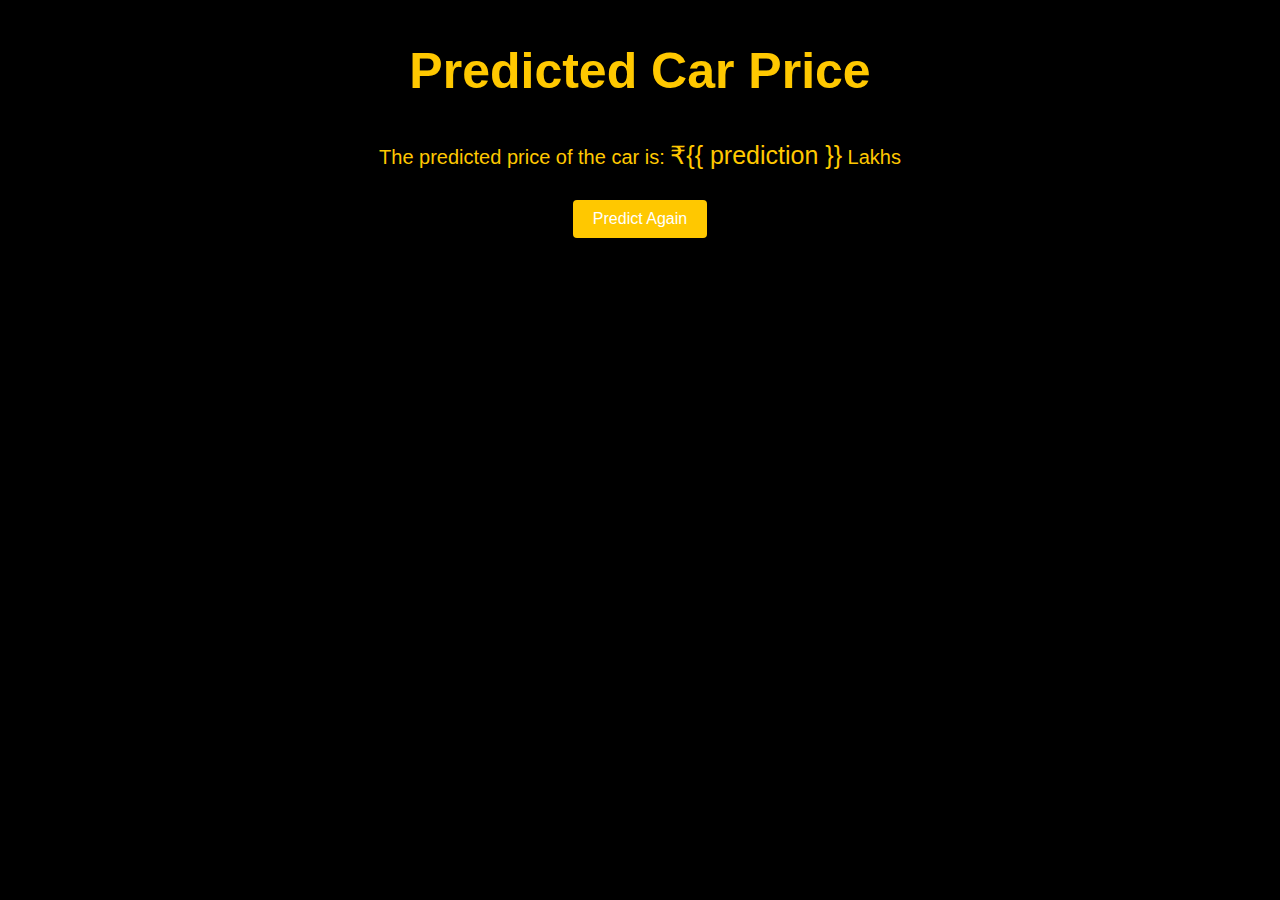
<file: templates/result.html>
<!DOCTYPE html>
<html>
<head>
    <title>Result</title>
    <link rel="stylesheet" href="/static/css/app.css">
</head>
<body>
<div>
<h2>Predicted Car Price</h2>
<p>The predicted price of the car is: <span>₹{{ prediction }}</span> Lakhs</p>
<button onclick="window.location.href='/'">Predict Again</button>
</div>
</body>
</html>
</file>
<file: static/css/app.css>
body {
    font-family: "Open Sans", sans-serif;
    background-color: #000;
    margin: 0;
    padding: 0;
}

h1 {
    text-align: center;
    color: #ffc800;
}


h2{
    font-size: 50px;
    text-align: center;
    color: #ffc800;
}

p{
    font-size: 20px;
    text-align: center;
    color: #ffc800;
} 

span{
    font-size: 25px;
    text-align: center;
    color: #ffc800;
}

div{
    margin: auto;
    display: block;
    text-align: center;
}

button {
    background-color: #ffc800;
    color: white;
    padding: 10px 20px;
    margin: 10px 0;
    border: none;
    border-radius: 4px;
    cursor: pointer;
    font-size: 16px;
    transition: background-color 0.3s ease;
}    

form {
    max-width: 500px;
    margin: 50px auto;
    background-color: #ffffff;
    padding: 20px;
    border-radius: 8px;
    box-shadow: 0px 0px 10px rgba(0, 0, 0, 0.1);
}

label {
    display: block;
    margin-bottom: 8px;
    color: #555555;
}

input[type="text"],
select {
    width: 95%;
    padding: 10px;
    margin-bottom: 10px;
    border: 1px solid #dddddd;
    border-radius: 4px;
    font-size: 16px;
}

input[type="submit"] {
    width: 100%;
    padding: 10px;
    background-color: #ffc800;
    color: white;
    border: none;
    border-radius: 4px;
    cursor: pointer;
    font-size: 16px;
    transition: background-color 0.3s ease;
}

input[type="submit"]:hover {
    background-color: #e1c656;
}

/* Responsive Design */
@media screen and (max-width: 600px) {
    form {
        padding: 15px;
    }

    input[type="text"],
    select,
    input[type="submit"] {
        padding: 8px;
        font-size: 14px;
    }
}

@media screen and (max-width: 400px) {
    form {
        margin: 30px auto;
    }

    input[type="text"],
    select,
    input[type="submit"] {
        padding: 6px;
        font-size: 12px;
    }
}
</file>
